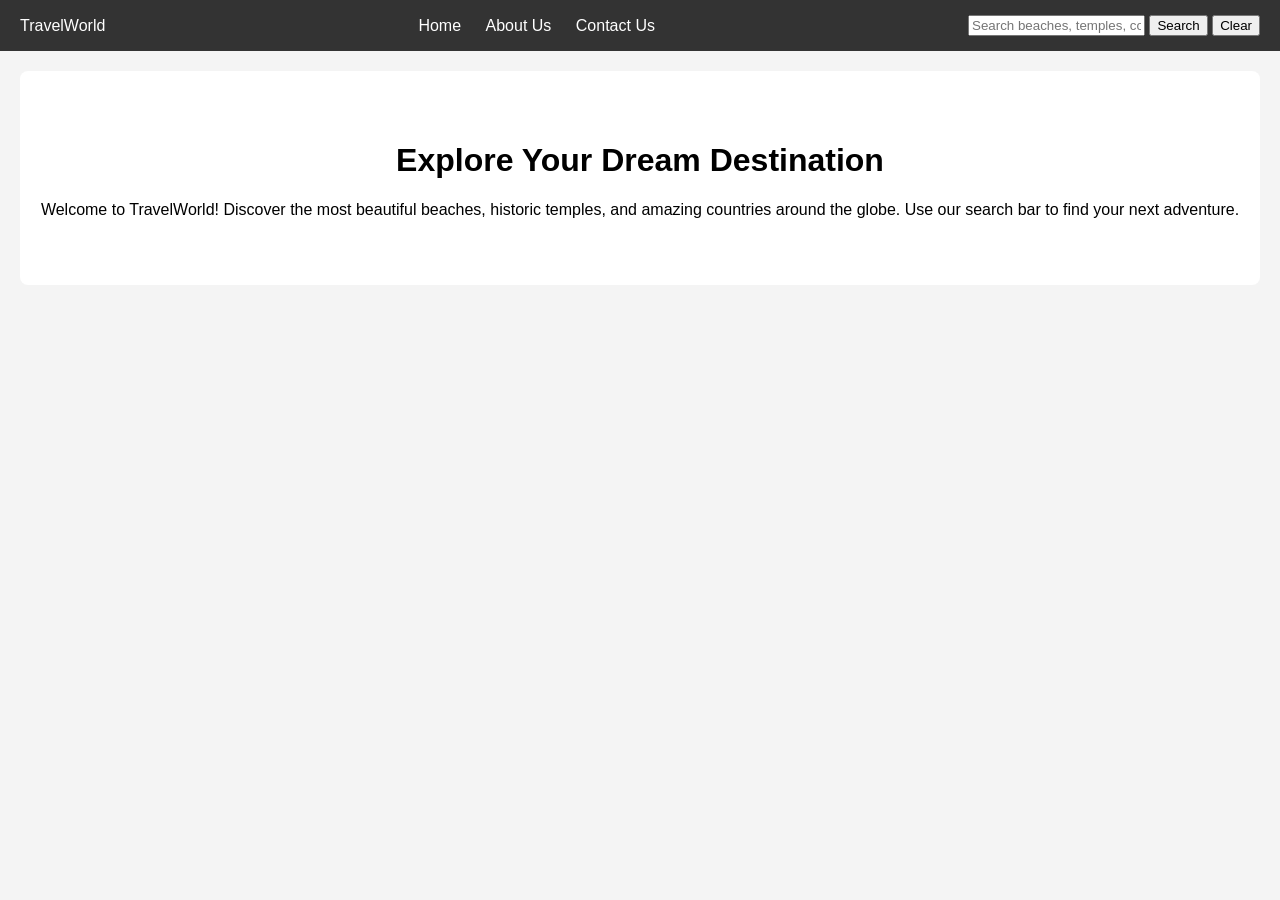
<file: index.html>
<!DOCTYPE html>
<html lang="en">
<head>
    <meta charset="UTF-8">
    <meta name="viewport" content="width=device-width, initial-scale=1.0">
    <title>Travel Recommendation</title>
    <link rel="stylesheet" href="style.css">
</head>
<body>
    <nav class="navbar">
        <div class="logo">TravelWorld</div>
        <div class="nav-links">
            <a href="index.html">Home</a>
            <a href="about.html">About Us</a>
            <a href="contact.html">Contact Us</a>
        </div>
        <div class="search-bar">
            <input type="text" id="searchInput" placeholder="Search beaches, temples, countries...">
            <button id="searchBtn">Search</button>
            <button id="clearBtn">Clear</button>
        </div>
    </nav>

    <div class="home-intro">
        <h1>Explore Your Dream Destination</h1>
        <p>Welcome to TravelWorld! Discover the most beautiful beaches, historic temples, and amazing countries around the globe. Use our search bar to find your next adventure.</p>
    </div>

    <div id="results" class="results-container"></div>

    <script src="travel_recommendation.js"></script>
</body>
</html>
</file>
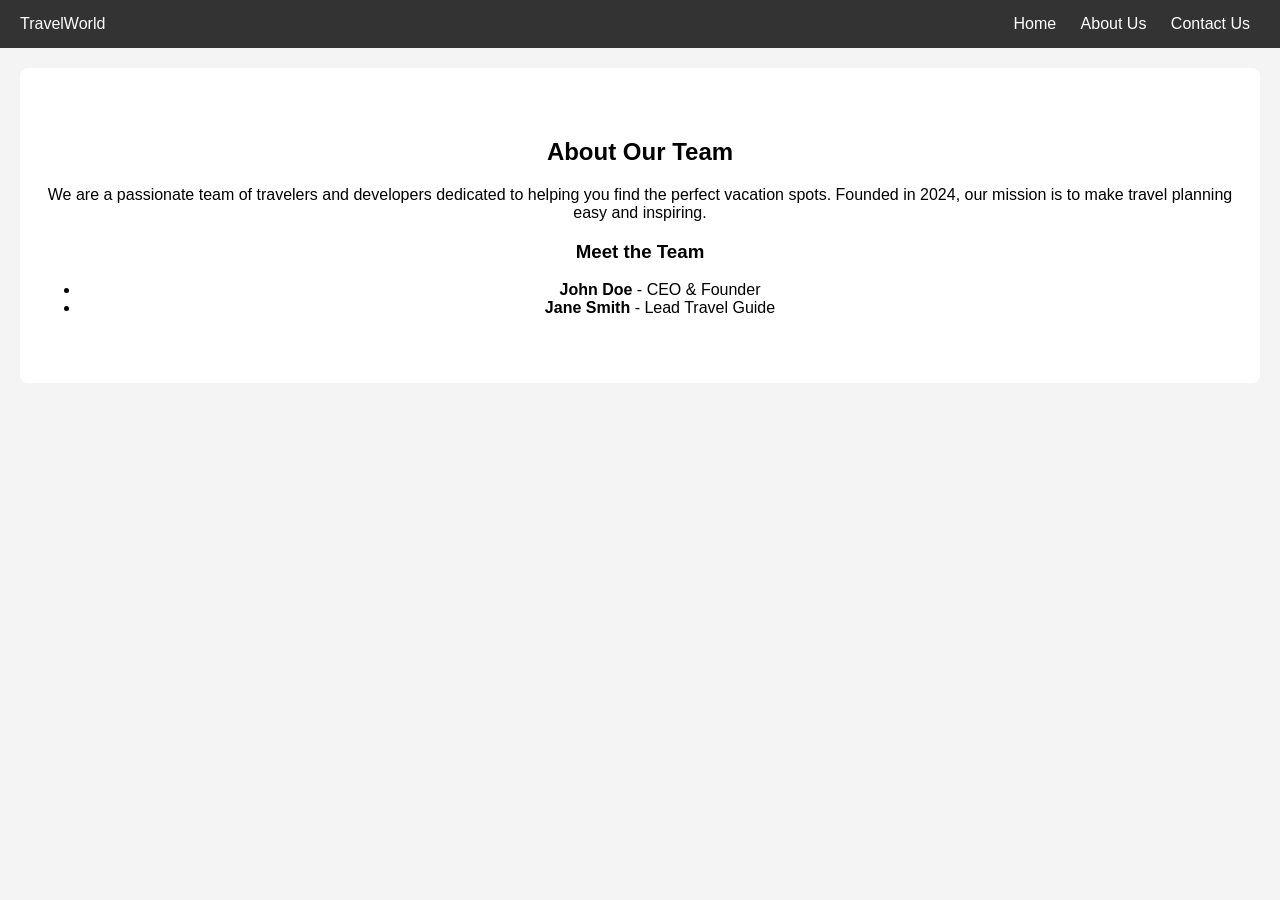
<file: about.html>
<!DOCTYPE html>
<html lang="en">
<head>
    <meta charset="UTF-8">
    <title>About Us - Travel Recommendation</title>
    <link rel="stylesheet" href="style.css">
</head>
<body>
    <nav class="navbar">
        <div class="logo">TravelWorld</div>
        <div class="nav-links">
            <a href="index.html">Home</a>
            <a href="about.html">About Us</a>
            <a href="contact.html">Contact Us</a>
        </div>
    </nav>
    <div class="content-section">
        <h2>About Our Team</h2>
        <p>We are a passionate team of travelers and developers dedicated to helping you find the perfect vacation spots. Founded in 2024, our mission is to make travel planning easy and inspiring.</p>
        <h3>Meet the Team</h3>
        <ul>
            <li><strong>John Doe</strong> - CEO & Founder</li>
            <li><strong>Jane Smith</strong> - Lead Travel Guide</li>
        </ul>
    </div>
</body>
</html>
</file>
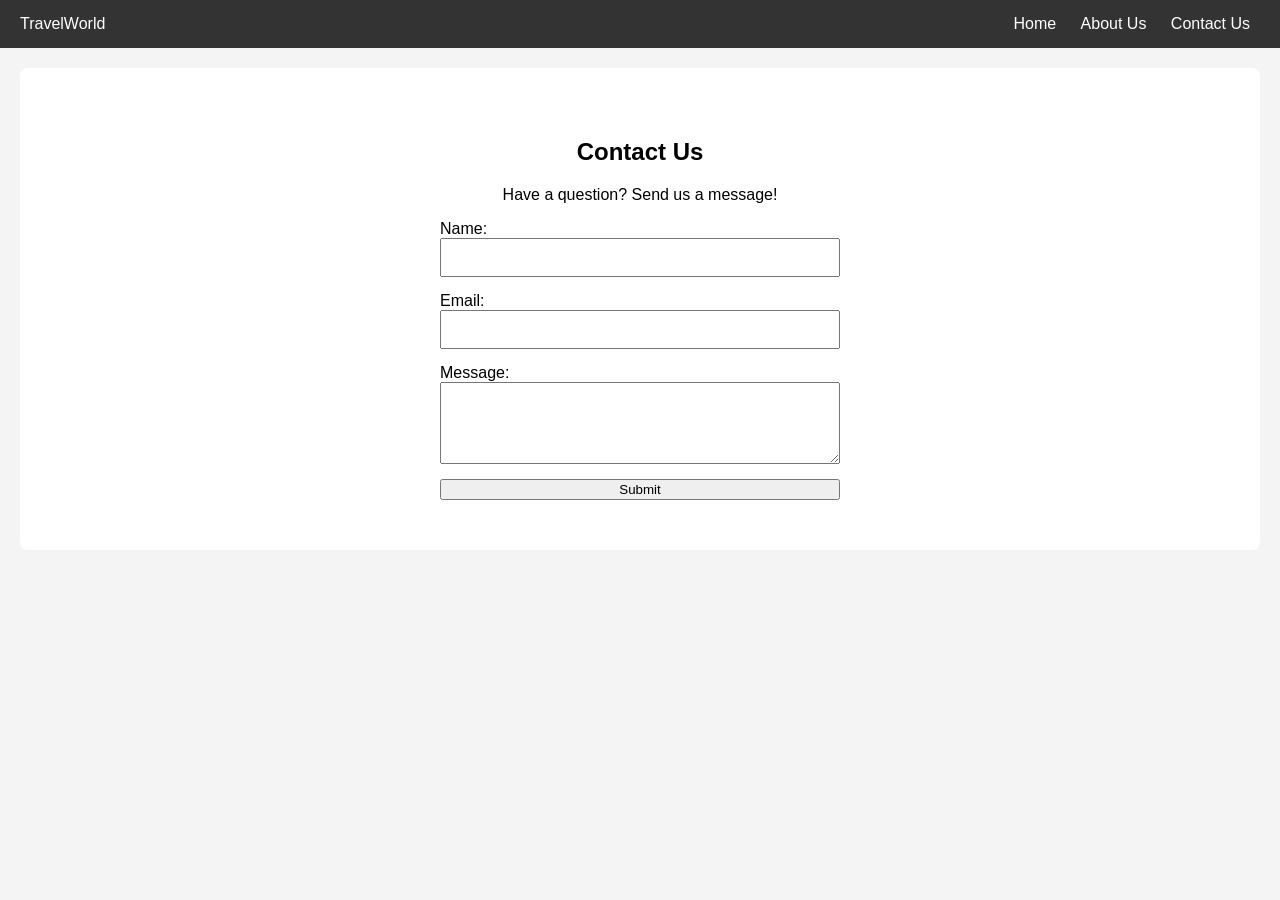
<file: contact.html>
<!DOCTYPE html>
<html lang="en">
<head>
    <meta charset="UTF-8">
    <title>Contact Us - Travel Recommendation</title>
    <link rel="stylesheet" href="style.css">
</head>
<body>
    <nav class="navbar">
        <div class="logo">TravelWorld</div>
        <div class="nav-links">
            <a href="index.html">Home</a>
            <a href="about.html">About Us</a>
            <a href="contact.html">Contact Us</a>
        </div>
    </nav>
    <div class="content-section">
        <h2>Contact Us</h2>
        <p>Have a question? Send us a message!</p>
        <form action="#" method="POST" class="contact-form">
            <label for="name">Name:</label>
            <input type="text" id="name" name="name" required>
            
            <label for="email">Email:</label>
            <input type="email" id="email" name="email" required>
            
            <label for="message">Message:</label>
            <textarea id="message" name="message" rows="4" required></textarea>
            
            <button type="submit">Submit</button>
        </form>
    </div>
</body>
</html>
</file>
<file: style.css>
body {
    font-family: Arial, sans-serif;
    margin: 0;
    padding: 0;
    background-color: #f4f4f4;
}
.navbar {
    background-color: #333;
    color: white;
    padding: 15px 20px;
    display: flex;
    justify-content: space-between;
    align-items: center;
}
.navbar a {
    color: white;
    text-decoration: none;
    margin: 0 10px;
}
.home-intro, .content-section {
    text-align: center;
    padding: 50px 20px;
    background: white;
    margin: 20px;
    border-radius: 8px;
}
.results-container {
    display: flex;
    justify-content: center;
    flex-wrap: wrap;
    gap: 20px;
    padding: 20px;
}
.result-card {
    background: white;
    padding: 15px;
    border-radius: 8px;
    box-shadow: 0 4px 8px rgba(0,0,0,0.1);
    text-align: center;
}
.result-card img {
    width: 300px;
    height: 200px;
    object-fit: cover;
    border-radius: 5px;
}
.contact-form {
    display: flex;
    flex-direction: column;
    max-width: 400px;
    margin: 0 auto;
    text-align: left;
}
.contact-form input, .contact-form textarea {
    margin-bottom: 15px;
    padding: 10px;
}
</file>
